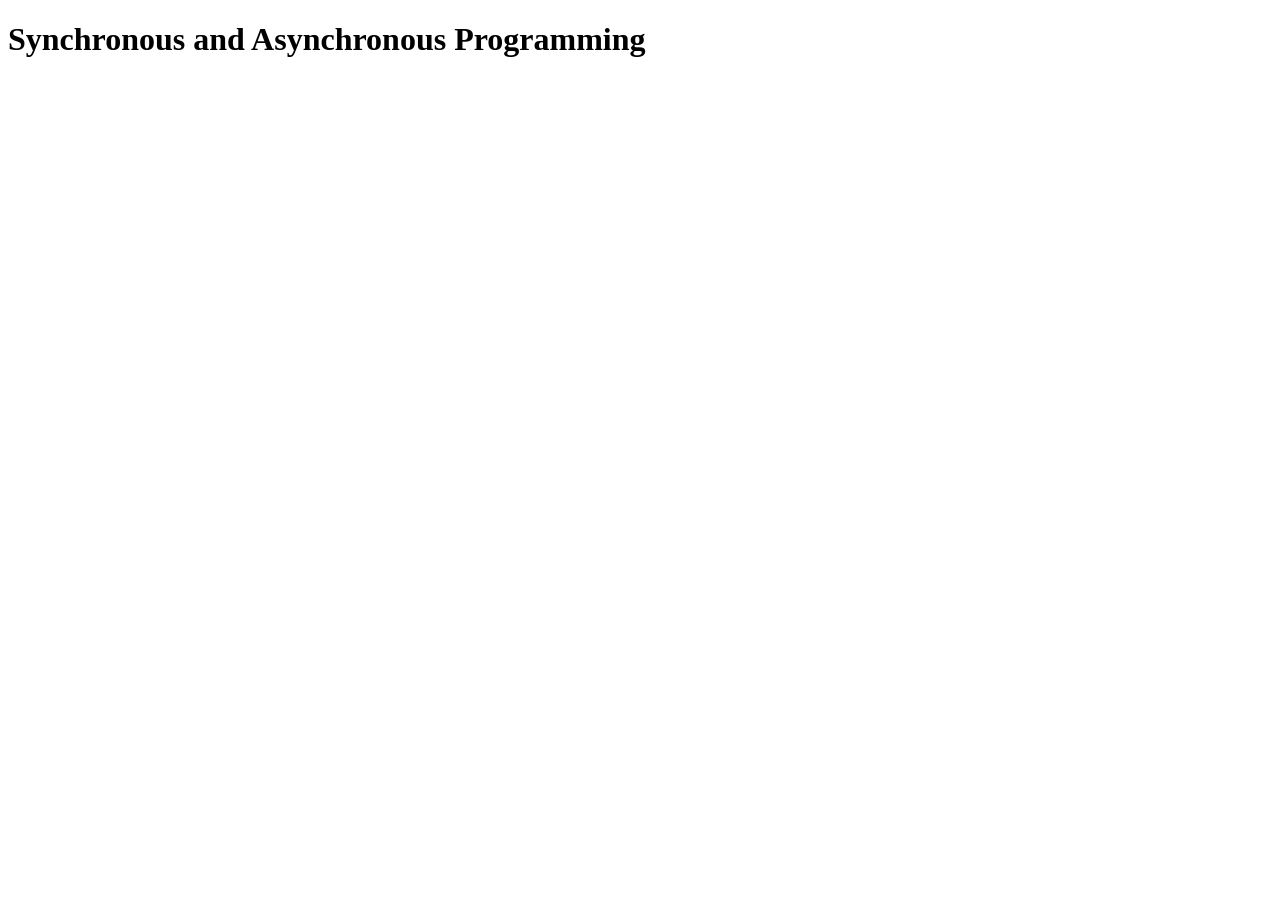
<file: Exercise-26/snycAsnyc.html>
<!DOCTYPE html>
<html lang="en">
<head>
    <meta charset="UTF-8">
    <meta name="viewport" content="width=device-width, initial-scale=1.0">
    <title>Document</title>
</head>
<body>
    <h1>Synchronous and Asynchronous Programming</h1>





    <script src="/Exercise-26/snycAsnyc.js"></script>
</body>
</html>
</file>
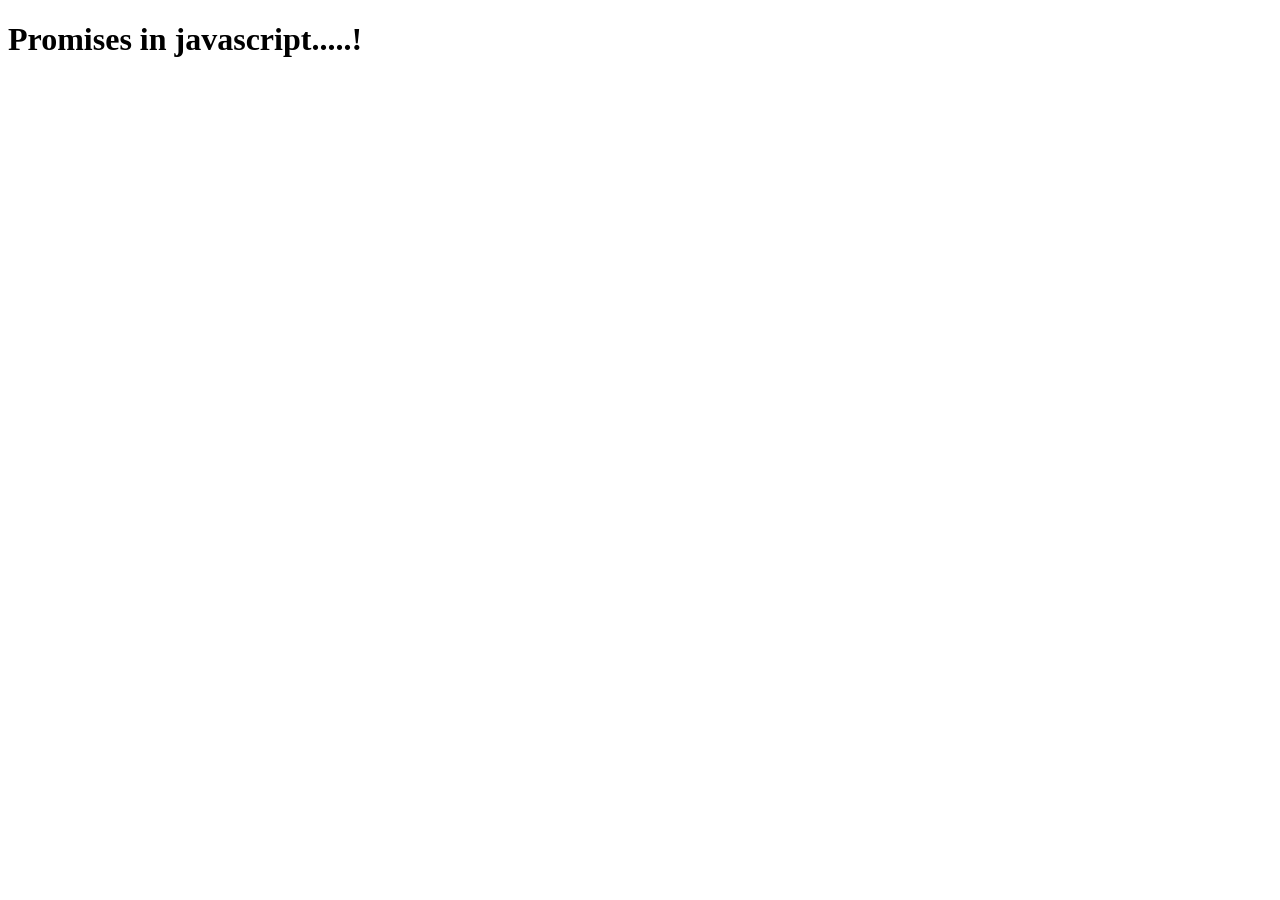
<file: Exercise-27/promise.html>
<!DOCTYPE html>
<html lang="en">
<head>
    <meta charset="UTF-8">
    <meta name="viewport" content="width=device-width, initial-scale=1.0">
    <title>Document</title>
</head>
<body>
    <h1>Promises in javascript.....!</h1>

    <script src="/Exercise-27/promise.js"></script>
</body>
</html>
</file>
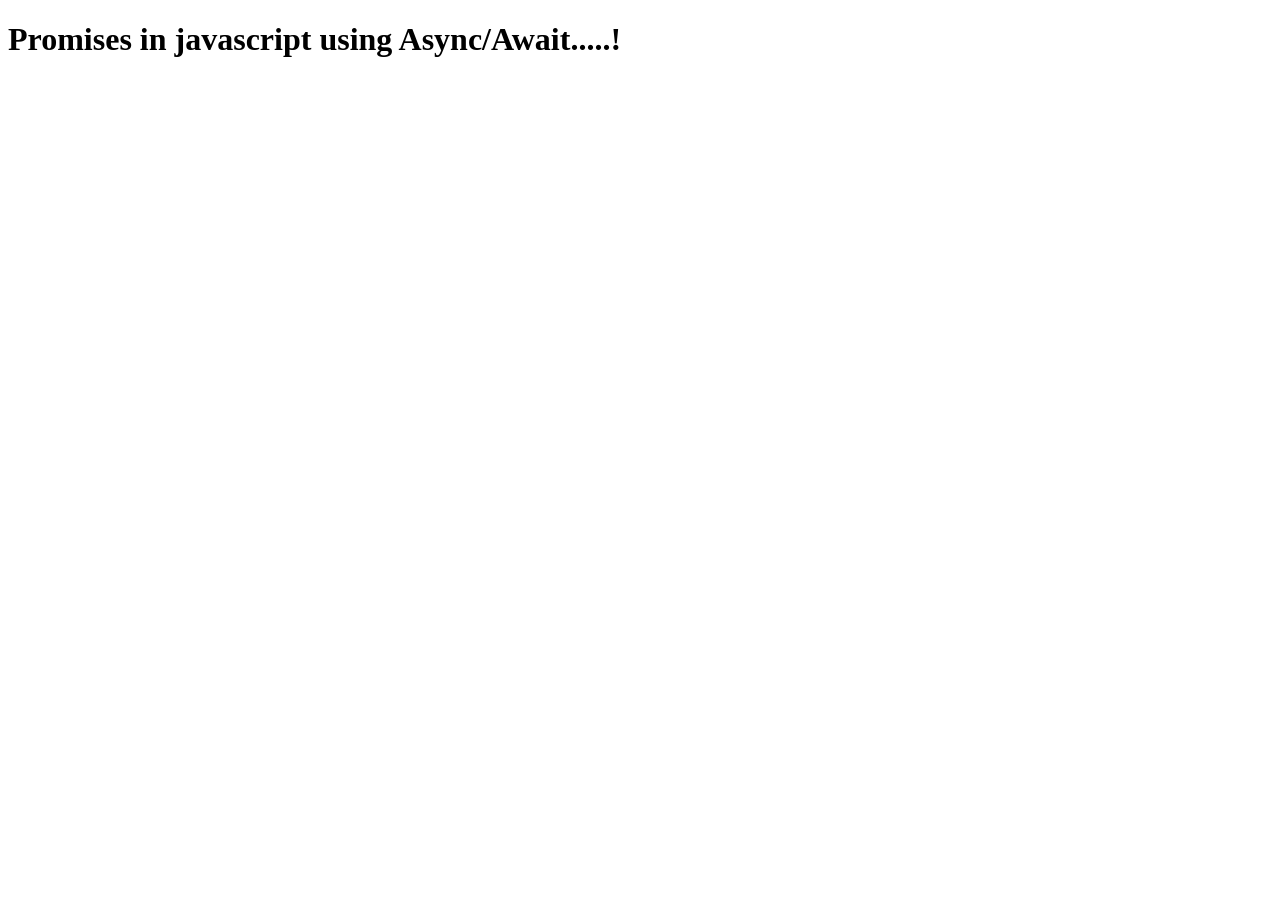
<file: Exercise-28/promise.html>
<!DOCTYPE html>
<html lang="en">
<head>
    <meta charset="UTF-8">
    <meta name="viewport" content="width=device-width, initial-scale=1.0">
    <title>Document</title>
</head>
<body>
    <h1>Promises in javascript using Async/Await.....!</h1>

    <script src="/Exercise-28/promise.js"></script>
</body>
</html>
</file>
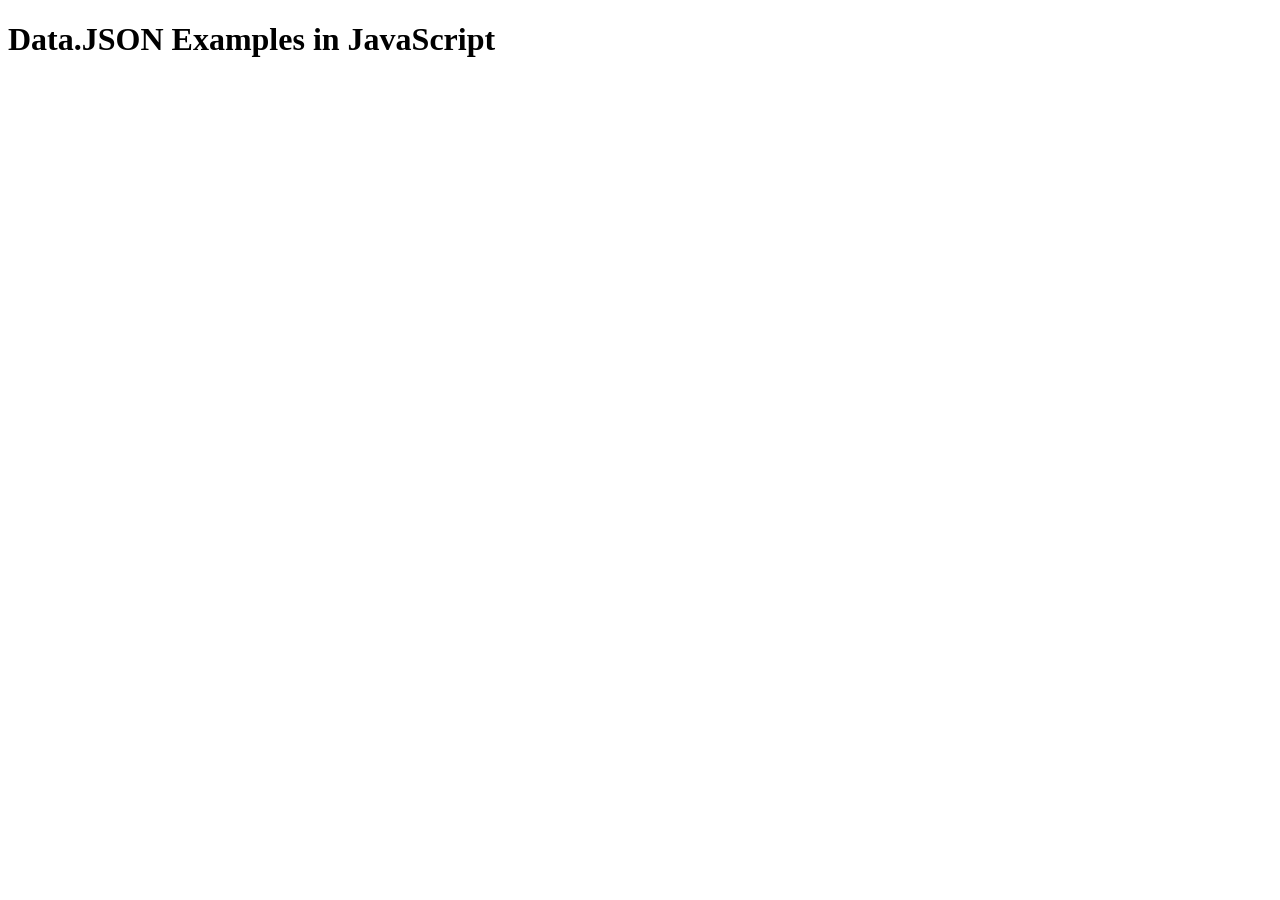
<file: Exercise-29/data.html>
<!DOCTYPE html>
<html lang="en">
<head>
    <meta charset="UTF-8">
    <meta name="viewport" content="width=device-width, initial-scale=1.0">
    <title>Document</title>
</head>
<body>
    <h1>Data.JSON Examples in JavaScript</h1>




    <script src="/Exercise-29/data.js"></script>
</body>
</html>
</file>
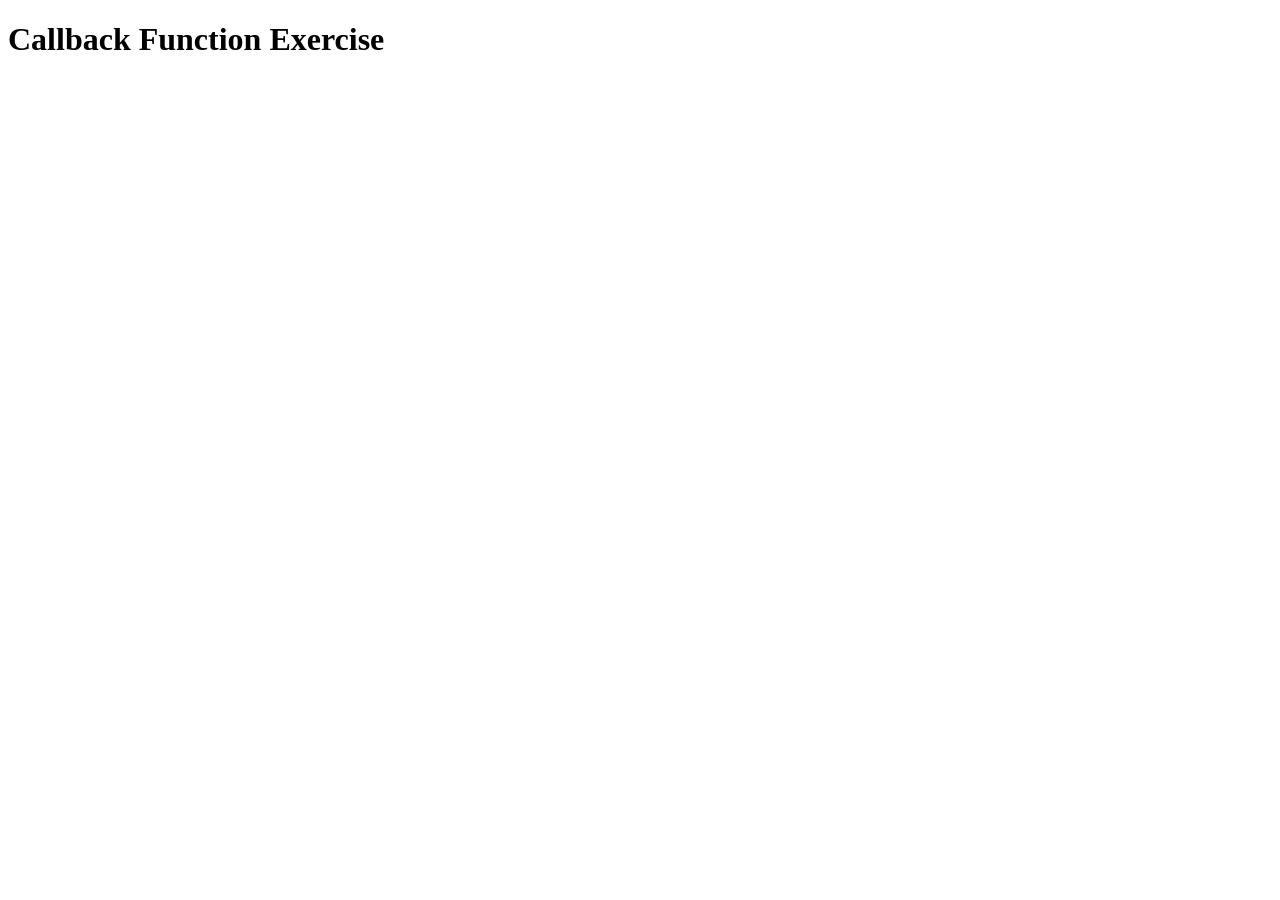
<file: Exercise-30/callback.html>
<!DOCTYPE html>
<html lang="en">
<head>
    <meta charset="UTF-8">
    <meta name="viewport" content="width=device-width, initial-scale=1.0">
    <title>Document</title>
</head>
<body>
    <h1>Callback Function Exercise</h1>


    <script src="/Exercise-30/callback.js"></script>
</body>
</html>
</file>
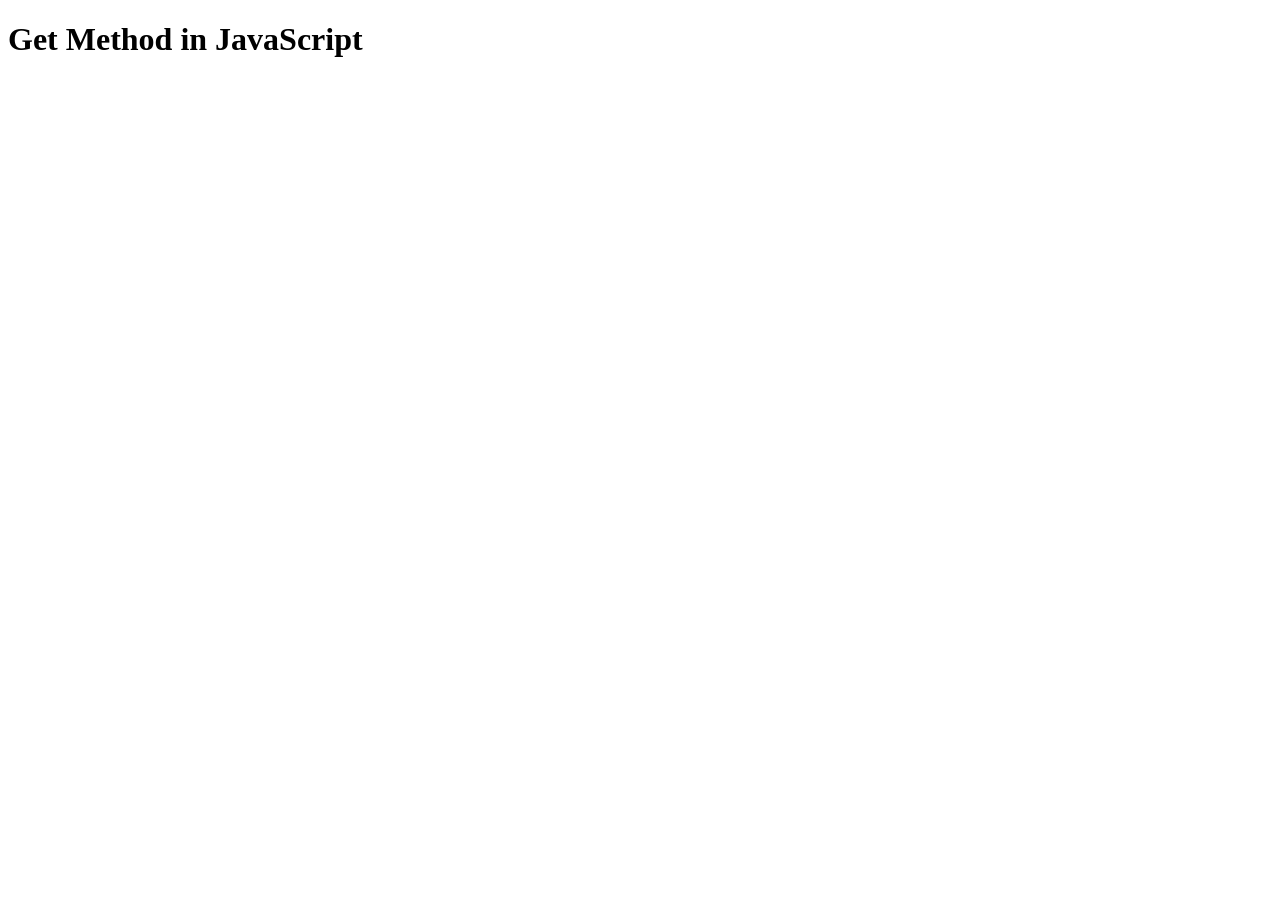
<file: Exercise-31/getMethod.html>
<!DOCTYPE html>
<html lang="en">
<head>
    <meta charset="UTF-8">
    <meta name="viewport" content="width=device-width, initial-scale=1.0">
    <title>Document</title>
</head>
<body>

    <h1>Get Method in JavaScript</h1>

    <script src="/Exercise-31/getMethod.js"></script>
</body>
</html>
</file>
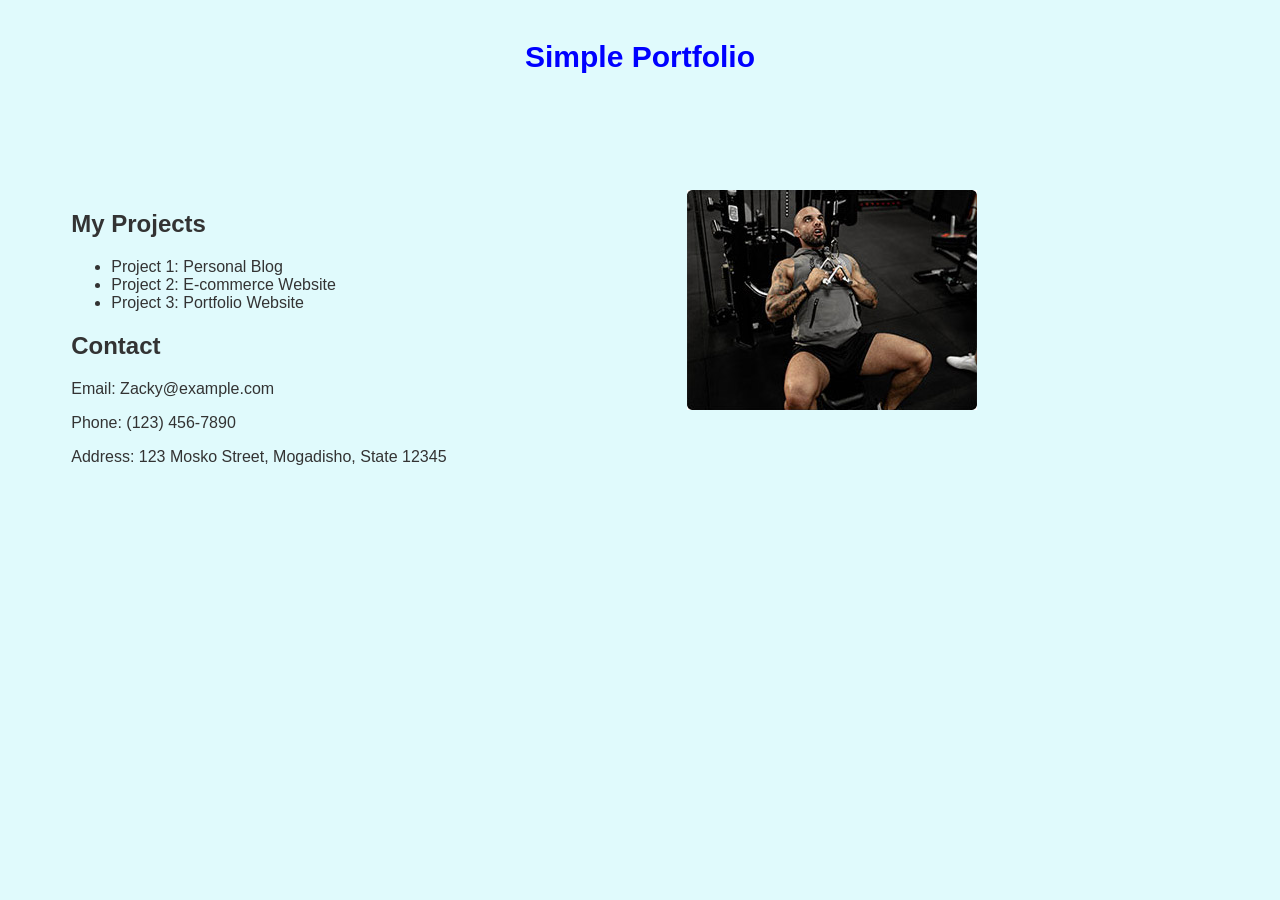
<file: Exercise-32/Dom.html>
<!DOCTYPE html>
<html lang="en">
<head>
    <meta charset="UTF-8">
    <meta name="viewport" content="width=device-width, initial-scale=1.0">
    <title>DoM</title>

    <style>
        body{
            font-family: Arial, sans-serif;
            background-color: #e0fafc;
            color: #333;
        }
    .container{
    width:min(90%,  1140px);
    margin-inline: auto;
    padding: 12px;

    }
    .port{
        display: flex;
        justify-content: center;
        align-items: center;
        

    }
    #portfolio{
        display: flex;
        flex-wrap: wrap;
        gap: 15em;
        margin-top: 6em;
    }

    .right{
        display: flex;
        flex-wrap: wrap;
        gap: 5em;
    }
    </style>
</head>
<body>
    
    <div class="container">
        

        <div class="port">
            <h1 class="head">Simple Portfolio</h1>
        </div>

        <div id="portfolio">
            <div class="left">

            <h2>My Projects</h2>
            <ul>
                <li>Project 1: Personal Blog</li>
                <li>Project 2: E-commerce Website</li>
                <li>Project 3: Portfolio Website</li>
            </ul>

            <h2>Contact</h2>
            <p>Email: Zacky@example.com</p>
            <p>Phone: (123) 456-7890</p>
            <p>Address: 123 Mosko Street, Mogadisho, State 12345</p>

            </div>

            <div class="right">

                <div>
                    <img src="/Exercise-32/second-trainer.jpg" alt="gmy-trainer">
                </div>

            </div>
        </div>



    </div>
   

   
<script src="/Exercise-32/Dom.js"></script>
    

</body>
</html>
</file>
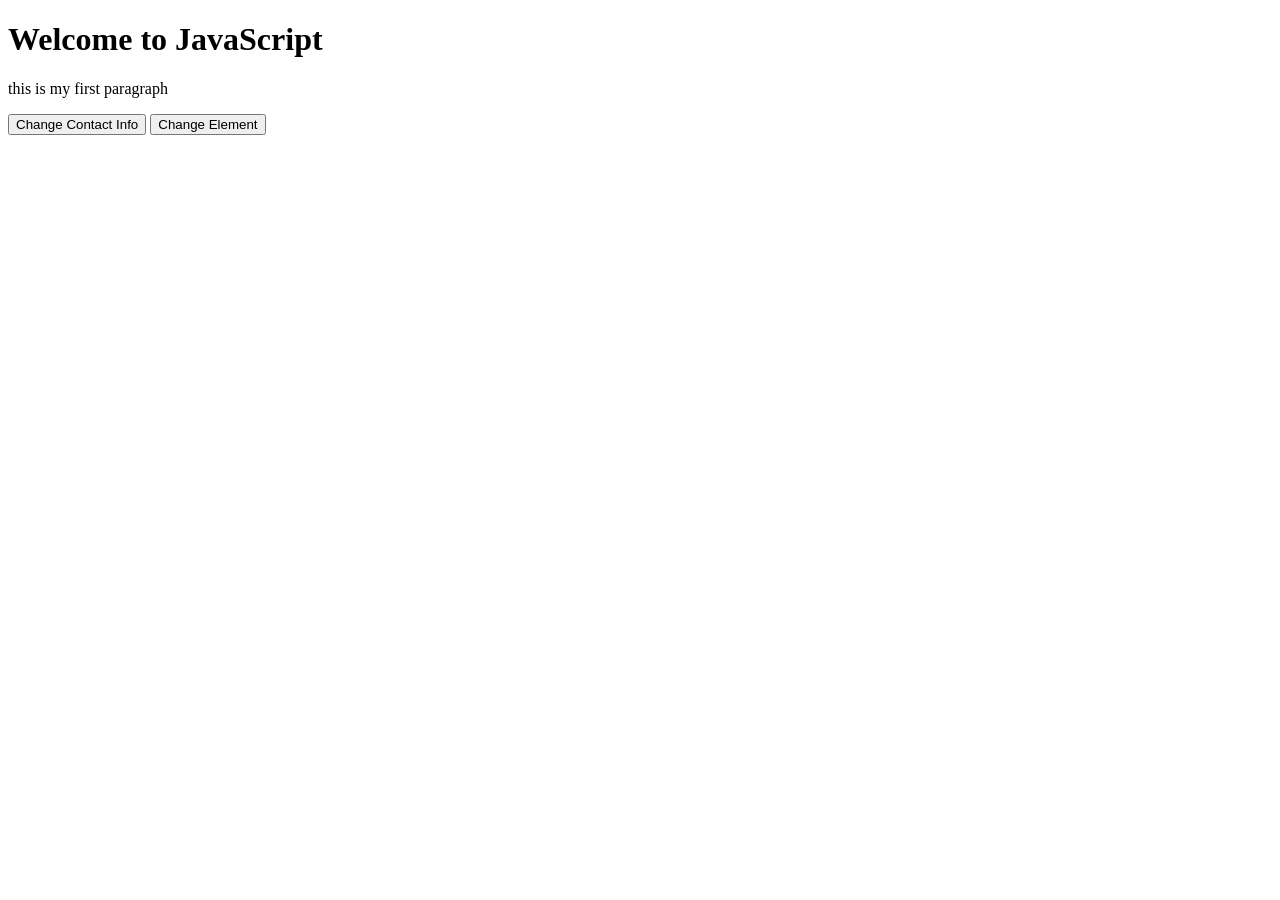
<file: Exercise-33/changinContent.html>
<!DOCTYPE html>
<html lang="en">
<head>
    <meta charset="UTF-8">
    <meta name="viewport" content="width=device-width, initial-scale=1.0">
    <title>DoM</title>

 
</head>
<body>
 
<h1 class="header">Welcome to JavaScript</h1>

<p id="text">this is my first paragraph</p>

<button onclick="changeContact()">Change Contact Info</button>

<button onclick="changeElement()">Change Element</button>
   
<script src="/Exercise-33/changinContent.js"></script>
    

</body>
</html>
</file>
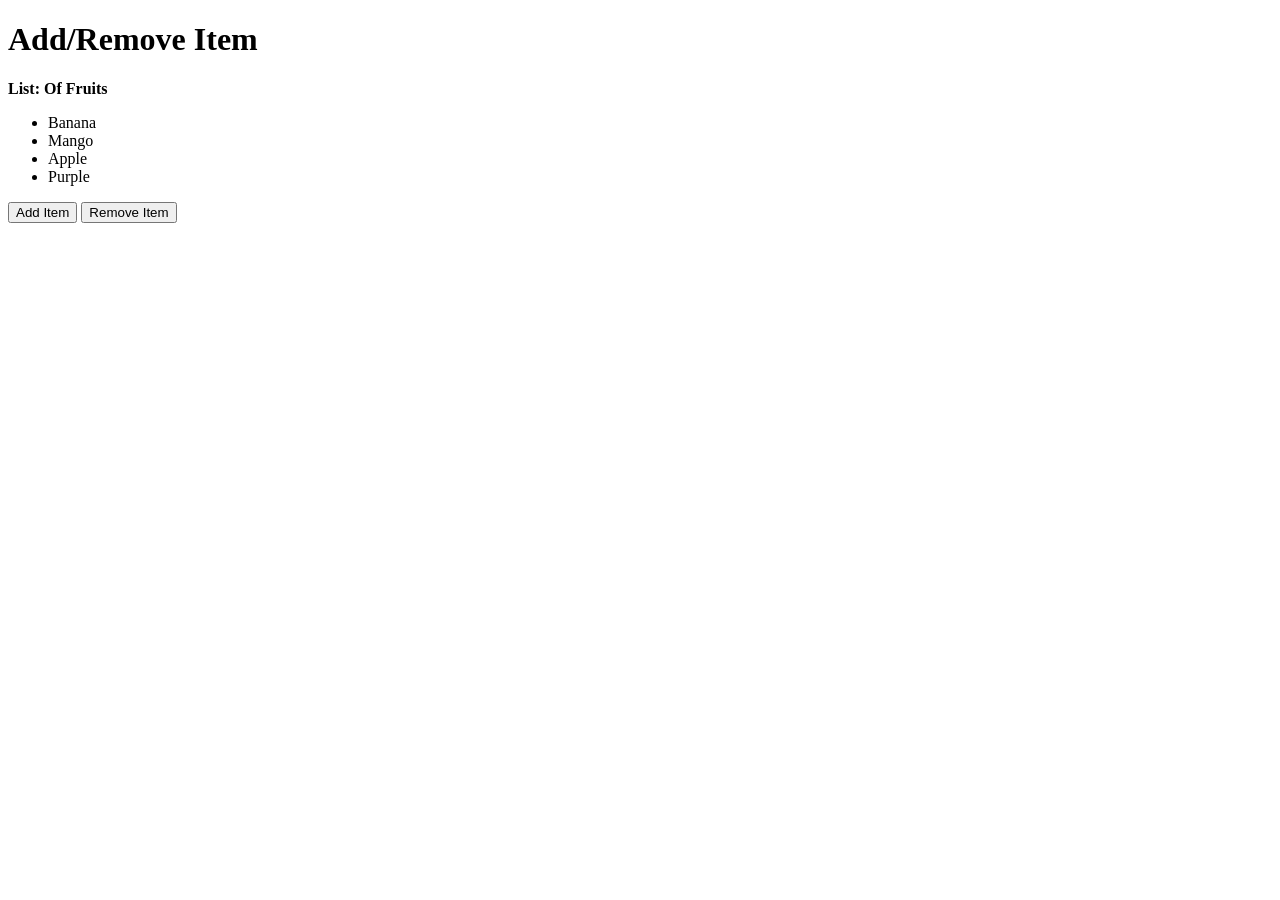
<file: Exercise-34/add-remove-item.html>
<!DOCTYPE html>
<html lang="en">
<head>
    <meta charset="UTF-8">
    <meta name="viewport" content="width=device-width, initial-scale=1.0">
    <title>add-remove-item</title>
</head>
<body>
    <h1>Add/Remove Item</h1>

    <strong>List: Of Fruits</strong>
        <ul id="list">
            <li>Banana</li>
            <li>Mango</li>
            <li>Apple</li>
            <li>Purple</li>
        </ul>


        <button onclick="additem()">Add Item</button>
        <button onclick="removeItem()">Remove Item</button>

    <script src="/Exercise-34/add-remove-item.js"></script>
</body>
</html>
</file>
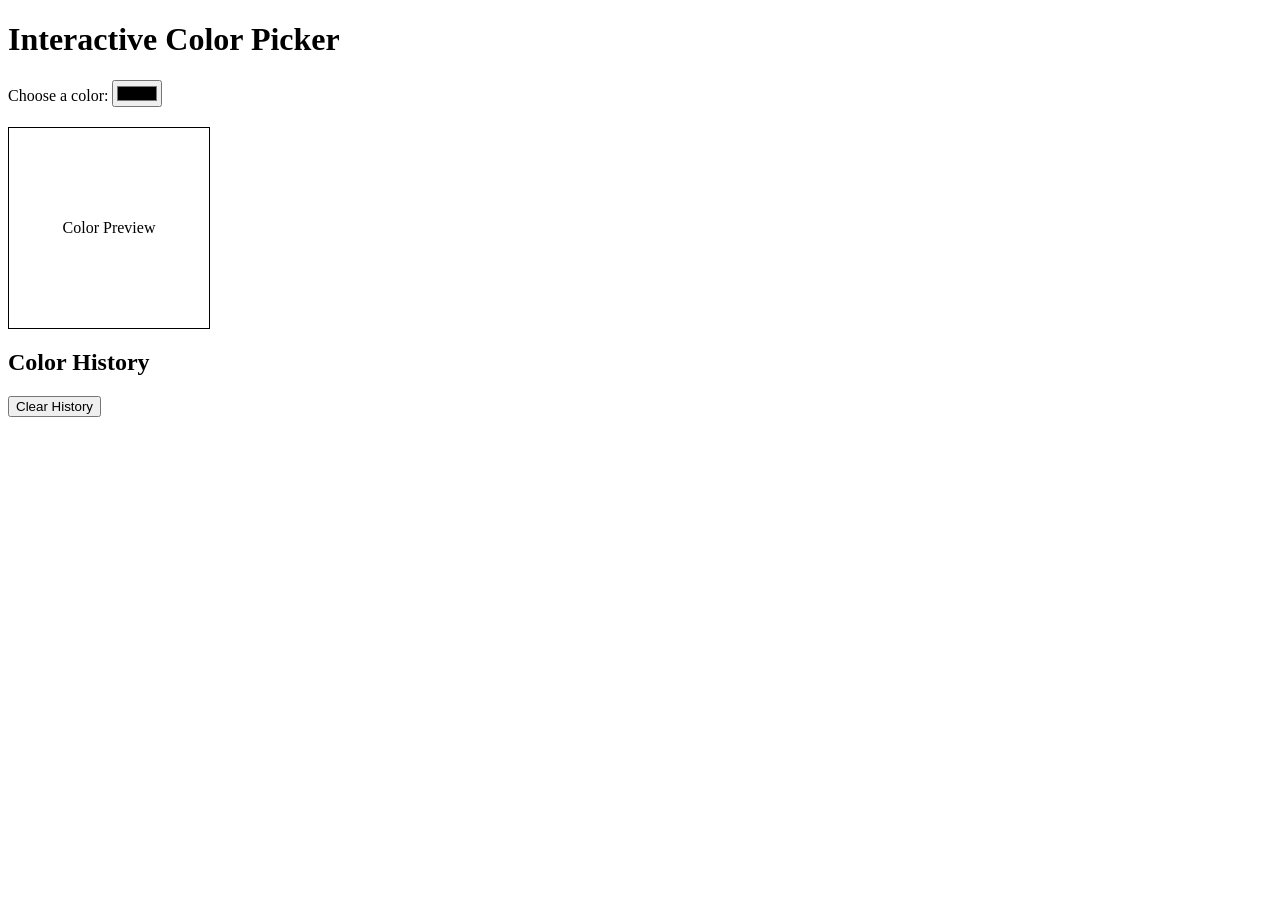
<file: Exercise-36/colorPicker.htm>
<!DOCTYPE html>
<html lang="en">
<head>
    <meta charset="UTF-8">
    <meta name="viewport" content="width=device-width, initial-scale=1.0">
    <title>Color Picker</title>
    <style>
        #colorPreview {
            width: 200px;
            height: 200px;
            margin: 20px 0;
            border: 1px solid black;
            display: flex;
            align-items: center;
            justify-content: center;
        }
        #colorHistory {
            list-style: none;
            padding: 0;
        }
        #colorHistory li {
            margin: 5px 0;
        }
    </style>
</head>
<body>

    <h1>Interactive Color Picker</h1>

    <label for="colorPicker">Choose a color:</label>
    <input type="color" id="colorPicker">

    <div id="colorPreview">Color Preview</div>

    <h2>Color History</h2>
    <ul id="colorHistory"></ul>

    <button id="clearHistoryButton">Clear History</button>

    <script src="/Exercise-36/colorPicker.js"></script>

</body>
</html>
</file>
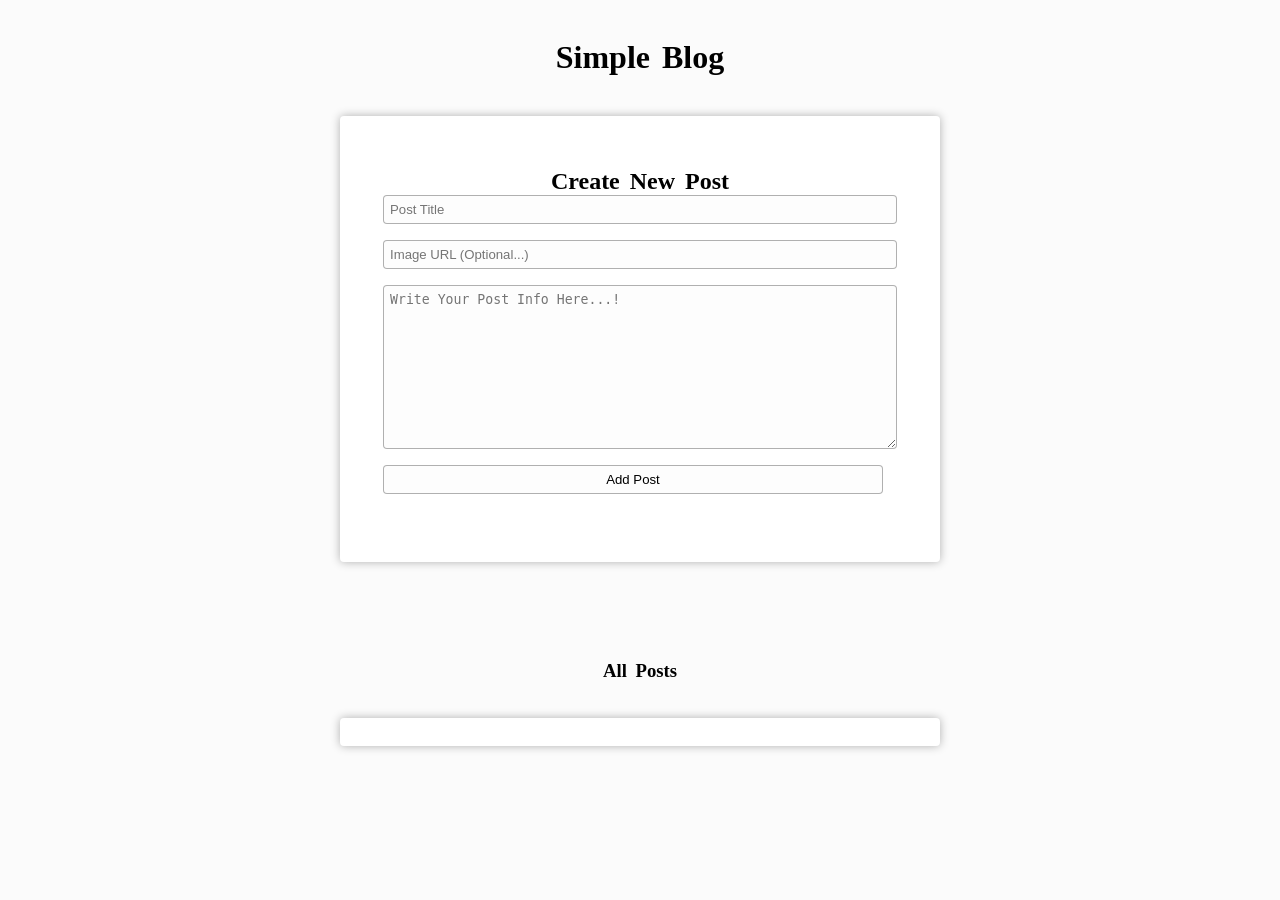
<file: Exercise-37/simpleBlog.html>
<!doctype html>
<html lang="en">
  <head>
    <meta charset="UTF-8" />
    <meta name="viewport" content="width=device-width, initial-scale=1.0" />
    <title>Simple Blog</title>
    <link rel="stylesheet" href="/Exercise-37/simpleBlog.css">
  </head>
  <body>

    <div class="container">
      <h1>Simple Blog</h1>

      <div class="simpleBlog">

        <form class="simpleBlogForm">
            <h2>Create New Post</h>

            <input type="text" name="title" class="text" placeholder="Post Title" required/>

          <input type="url"name="image"placeholder="Image URL (Optional...)"/>

          <textarea name="message" id="message" cols="30" rows="10" required placeholder="Write Your Post Info Here...!"></textarea>

          <button type="submit">Add Post</button>

        </form>

    </div>
    
            <h3>All Posts</h3>

            <div class="allPosts">
                <ul>
                   
                 </ul>
            </div>
    </div>

    <script src="/Exercise-37/simpleBlog.js"></script>
  </body>
</html>
</file>
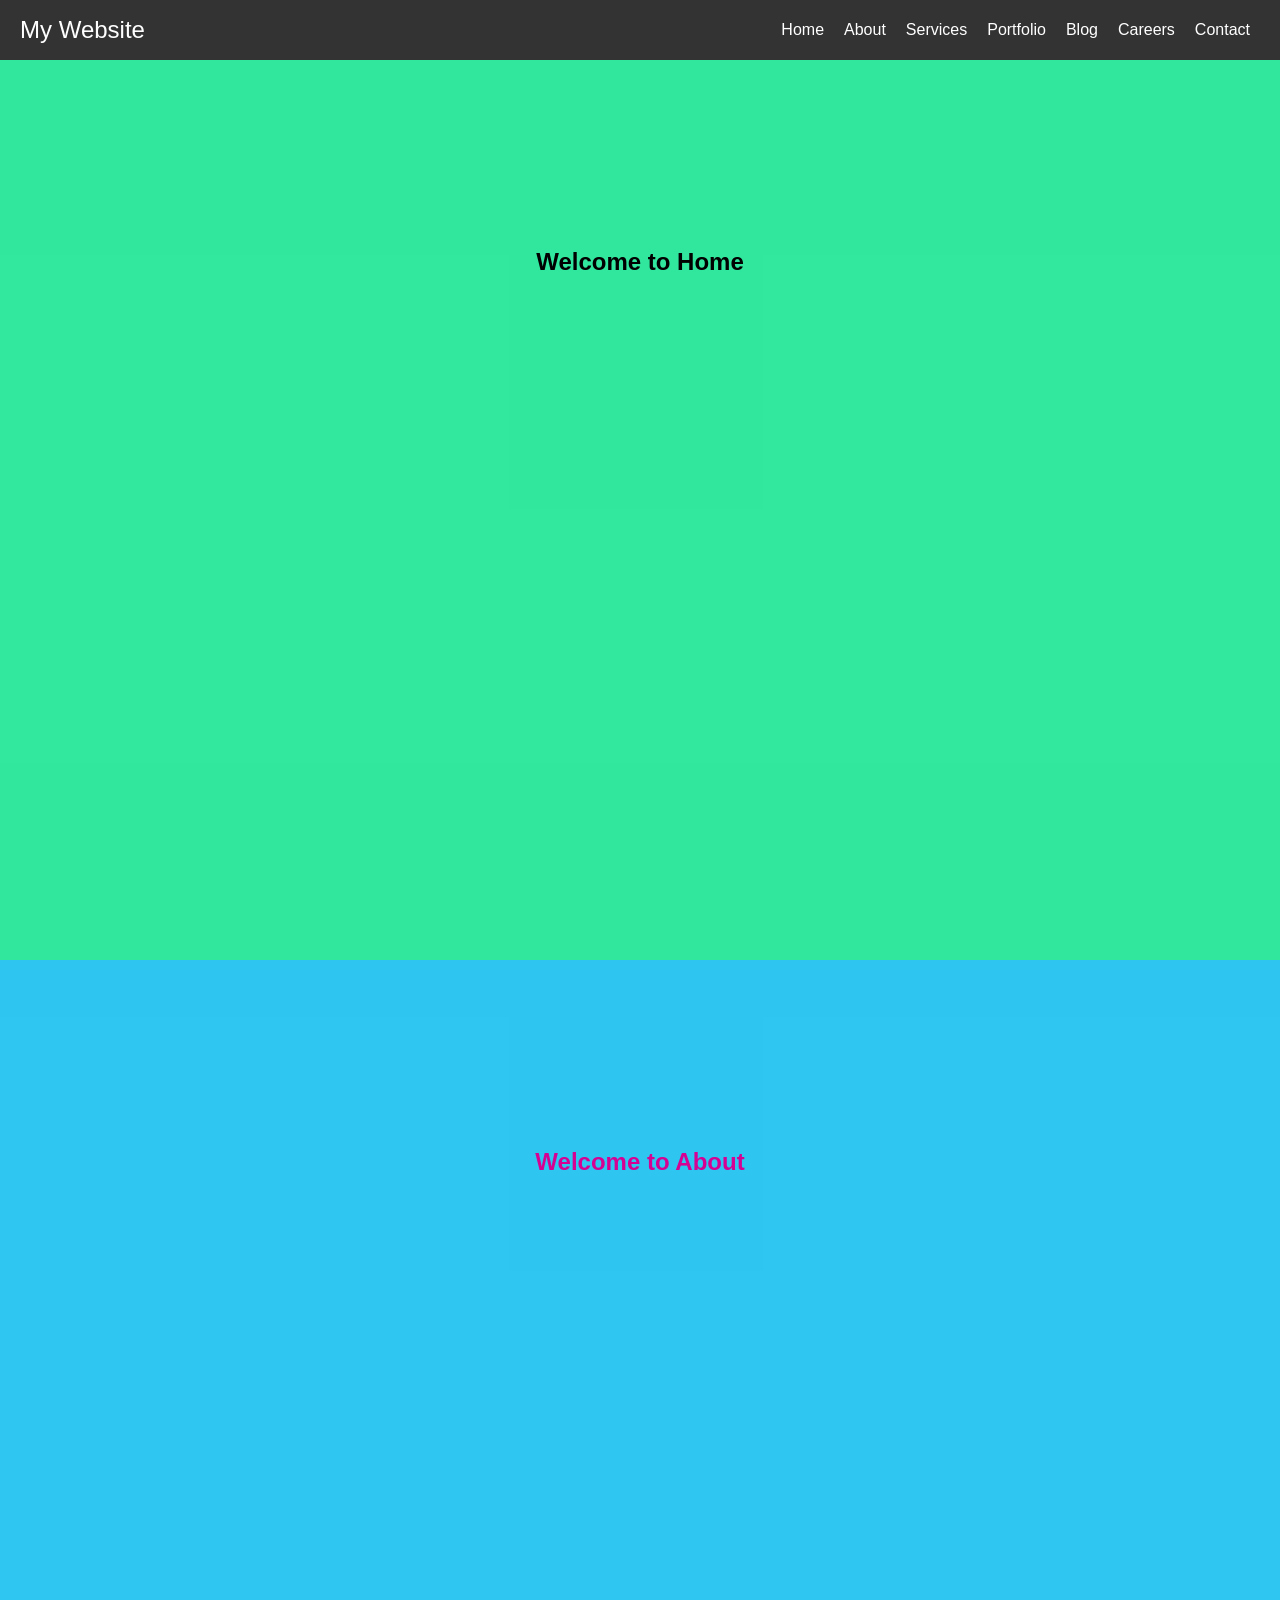
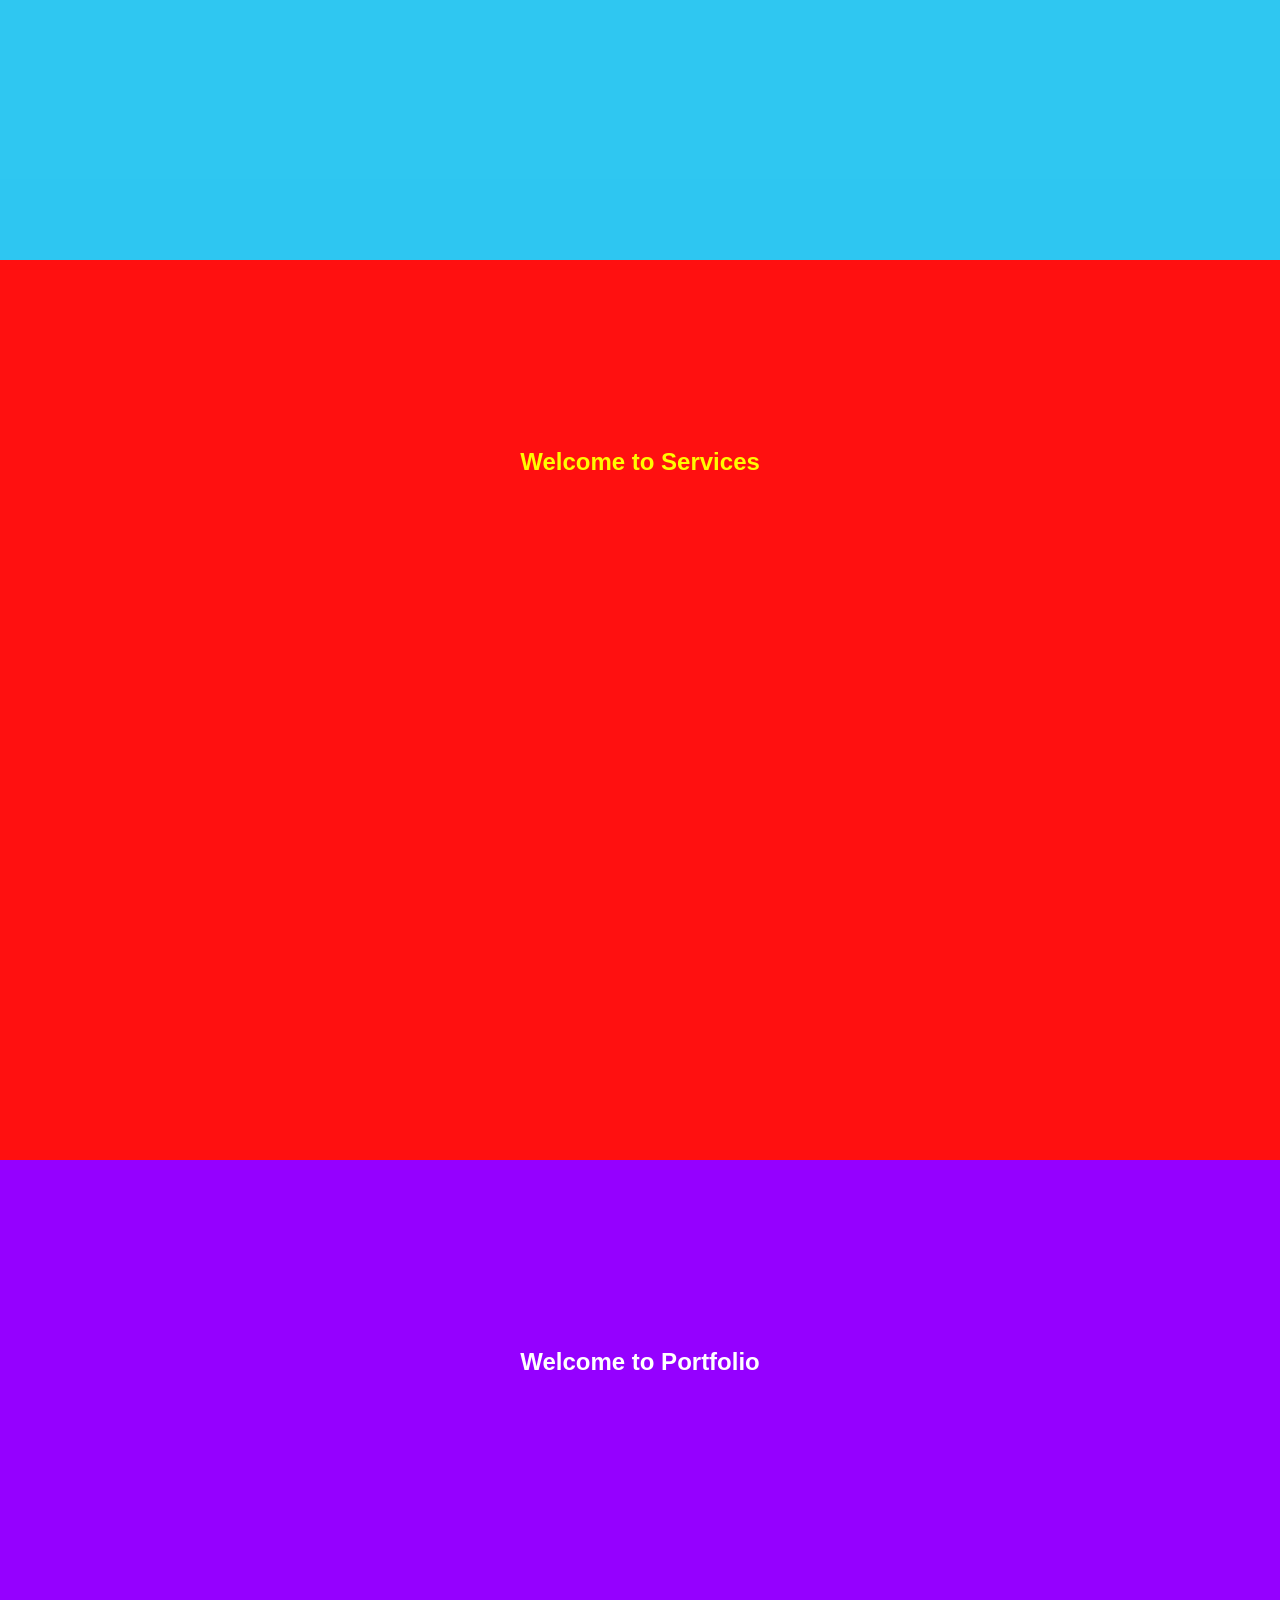
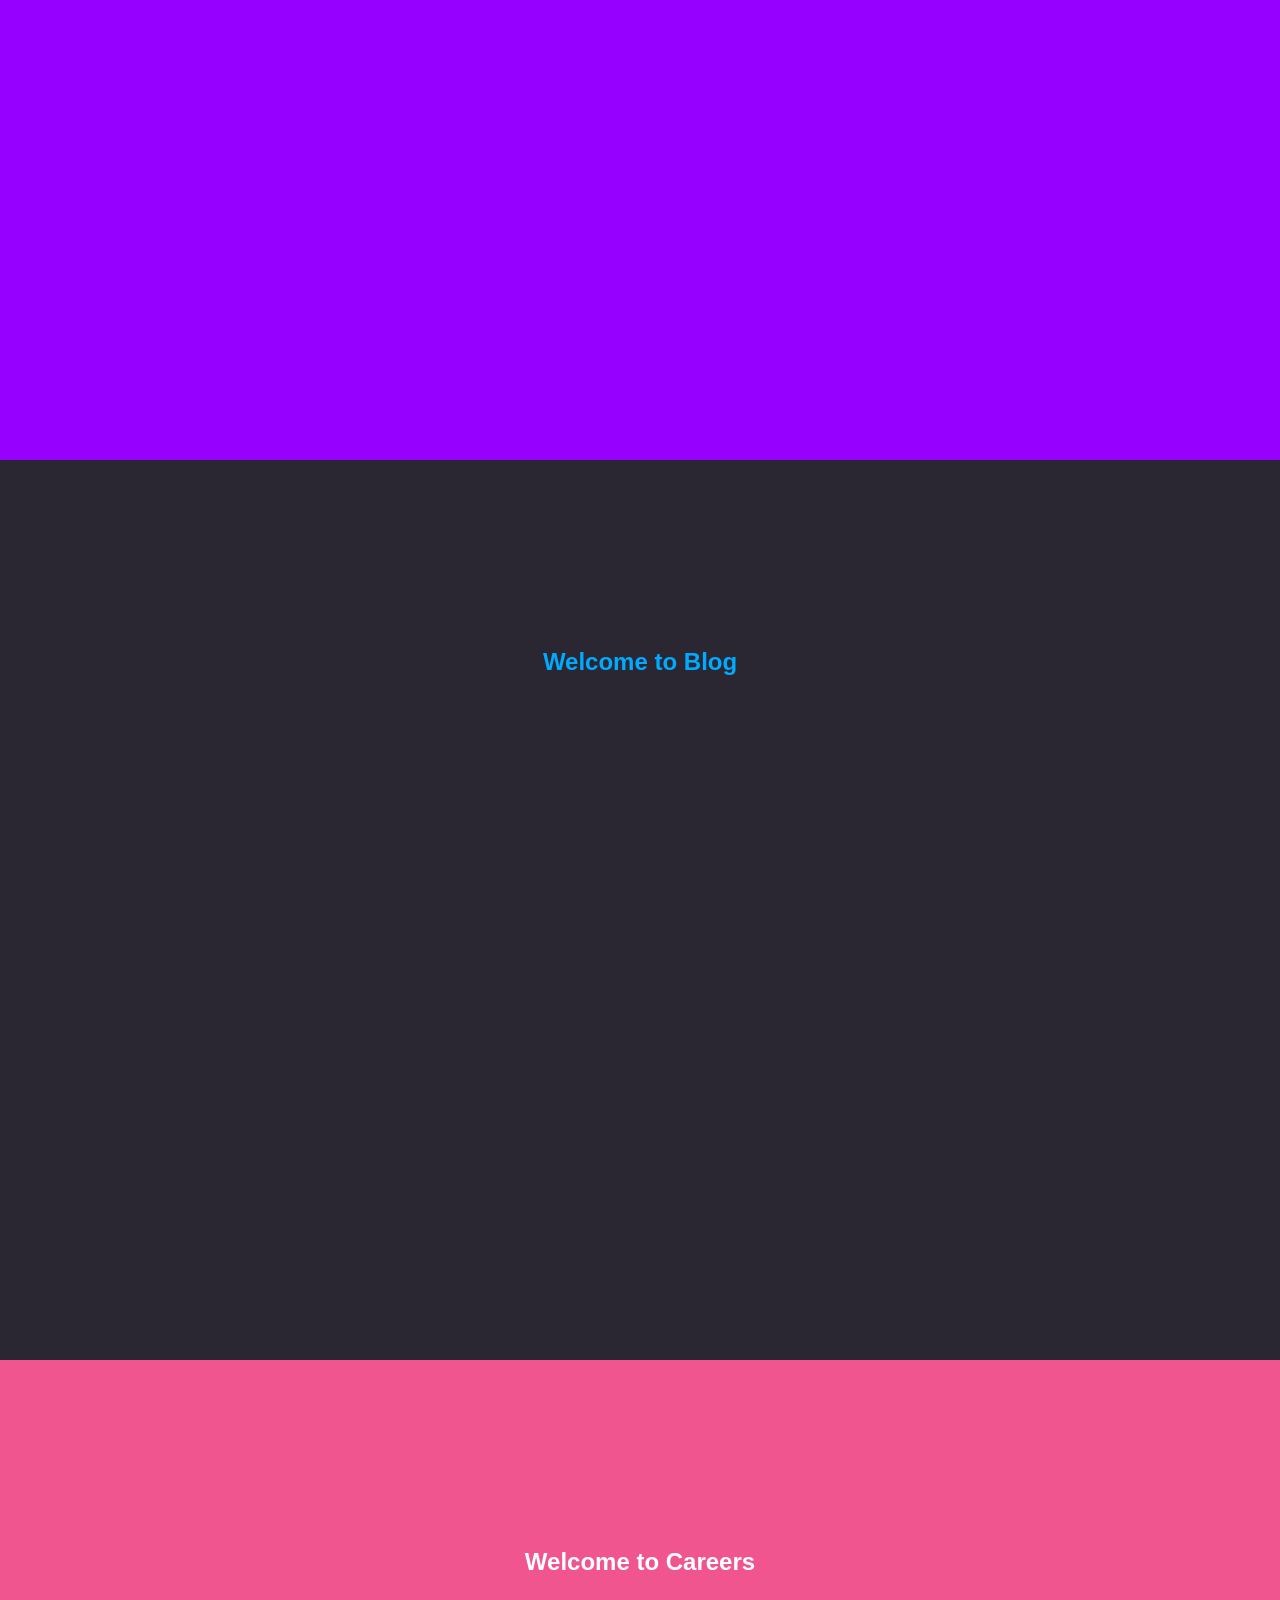
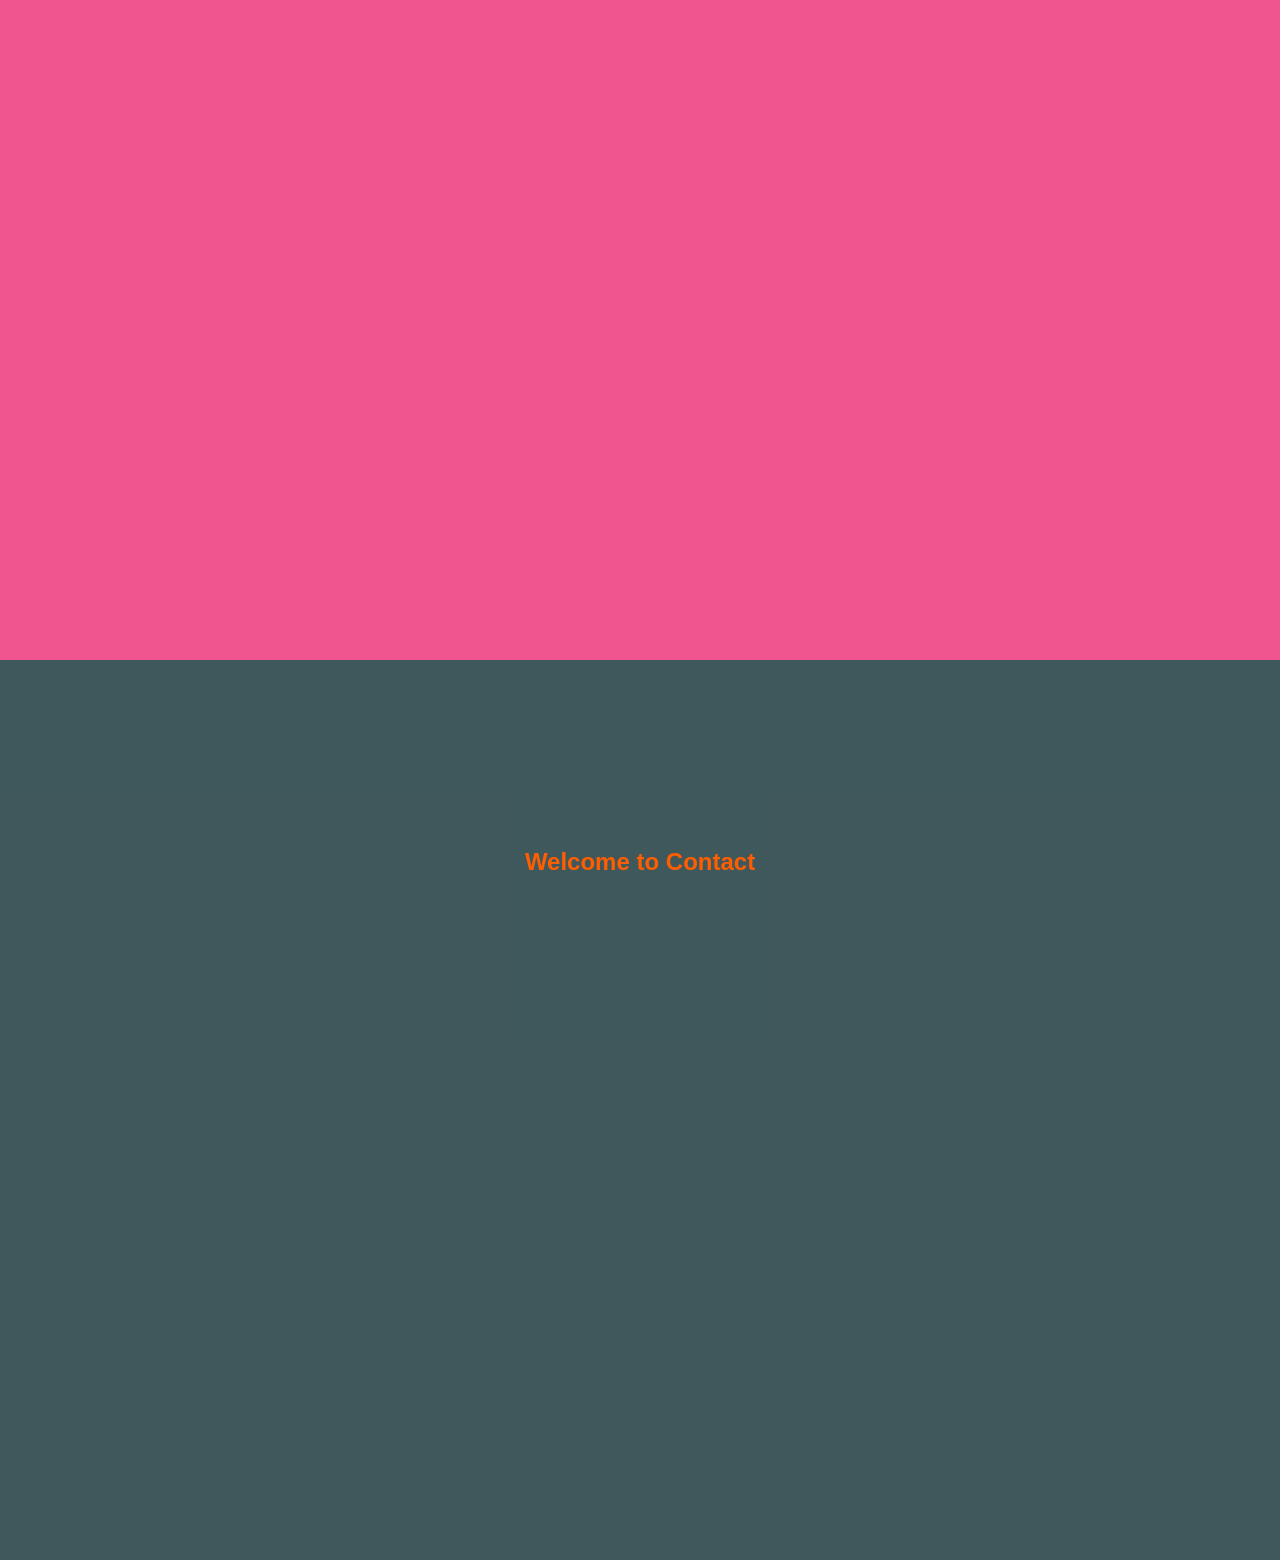
<file: Exercise-38/respoNav.html>
<!DOCTYPE html>
<html lang="en">
<head>
    <meta charset="UTF-8">
    <meta name="viewport" content="width=device-width, initial-scale=1.0">
    <title>Responsive Navigation Bar</title>
    <link rel="stylesheet" href="/Exercise-38/respoNav.css">
</head>
<body>
   
    <nav class="navbar">
        <div class="brand-title">My Website</div>
        <a href="#" class="toggle-button">
            <span class="bar"></span>
            <span class="bar"></span>
            <span class="bar"></span>
        </a>
        <div class="navbar-links">
            <ul>
                <li><a href="#home">Home</a></li>
                <li><a href="#about">About</a></li>
                <li><a href="#services">Services</a></li>
                <li><a href="#portfolio">Portfolio</a></li>
                <li><a href="#blog">Blog</a></li>
                <li><a href="#careers">Careers</a></li>
                <li><a href="#contact">Contact</a></li>
            </ul>
        </div>
    </nav>



    <section id="home">
        <div class="center">
            <h1>Welcome to Home</h1>
        </div>
    </section>


    <section id="about">
        <div class="center">
            <h1>Welcome to About</h1>
        </div>
    </section>



    <section id="services">
        <div class="center">
            <h1>Welcome to Services</h1>
        </div>
    </section>
    


    <section id="portfolio">
        <div class="center">
            <h1>Welcome to Portfolio</h1>
        </div>
    </section>



    <section id="blog">
        <div class="center">
            <h1>Welcome to Blog</h1>
        </div>
    </section>



    <section id="careers">
        <div class="center">
            <h1>Welcome to Careers</h1>
        </div>
    </section>


    <section id="contact">
        <div class="center">
            <h1>Welcome to Contact</h1>
        </div>
    </section>







    <script src="/Exercise-38/respoNav.js"></script>
</body>
</html>
</file>
<file: Exercise-37/simpleBlog.css>
body{
    margin: 0;
    padding: 0;
    box-sizing: border-box;
    background-color: #eeeeee38;
}


.container{
    max-width: 600px;
    margin-inline:auto;
    padding:0 20px;
    /* background-color: #b6e7e7; */
}
h1,h2,h3{
    text-align: center;
    padding: 18px;
    word-spacing: 4px;
}
.simpleBlog,.allPosts{
    display:flex;
    justify-content: center;
    align-items:center;
    background-color: #fff;
    box-shadow: 0 0 10px rgb(0, 0, 0,0.3);
    border-radius: 4px;
    margin-bottom: 5em;
    padding: 14px;
}

input,textarea,button{
    display: block;
    margin-bottom: 1rem;
    width: 500px;
    padding: 6px;
    border-radius: 4px;
    border: 1.7px solid rgba(0, 0, 0, .3);
    font-size: .825rem;
    outline:none;
    background-color: #eeeeee29;
}

.allPosts ul {

    list-style: none;
    padding: 0;
    margin: 0;
}
.postCard {
     display: flex;
     flex-direction: column;
     justify-content: space-between;
     align-items: center;
     min-height: 420px;
     padding: 18px;
     box-sizing: border-box;
}



.postCard h3 {
    align-self: flex-start;
    width: 100%;
    margin: 0 0 14px;
    padding-bottom: 10px;
    border-bottom: 1px solid #ddd;
}


.postCard img {
    display: block;
    margin: 0 auto 18px;
    max-width: 100%;
    height: auto;
}
</file>
<file: Exercise-38/respoNav.css>
* {
    box-sizing: border-box;
    margin: 0;
    padding: 0;
}

body {
    font-family: Arial, sans-serif;
}


.navbar {
    display: flex;
    background-color: #333;
    color: white;
    justify-content: space-between;
    align-items: center;
    padding: 0 20px;
}

.brand-title {
    font-size: 1.5em;
    line-height: 60px;
}

.navbar-links {
    height: 100%;
}

.navbar-links ul {
    display: flex;
    list-style: none;
    margin: 0;
    padding: 0;
}

.navbar-links li {
    padding: 0 10px;
}

.navbar-links a {
    color: white;
    text-decoration: none;
    font-size: 1em;
    line-height: 60px;
    display: block;
}

.navbar-links a:hover {
    background-color: #444;
}


.toggle-button {
    position: absolute;
    top: 15px;
    right: 20px;
    display: none;
    flex-direction: column;
    justify-content: space-between;
    width: 30px;
    height: 21px;
    cursor: pointer;
}

.toggle-button .bar {
    height: 3px;
    width: 100%;
    background-color: white;
    border-radius: 10px;
    transition: 0.3s;
}

.navbar{
    position: sticky;
    top: 0;
}


@media (max-width: 768px) {
    .navbar {
        flex-direction: column;
        align-items: flex-start;
    }

    .toggle-button {
        display: flex;
    }

    .navbar-links {
        width: 100%;
        max-height: 0;
        overflow: hidden;
        transition: max-height 0.5s ease-out, opacity 0.5s ease-out;
        opacity: 0;
    }

    .navbar-links ul {
        flex-direction: column;
        width: 100%;
    }

    .navbar-links li {
        text-align: center;
    }

    .navbar-links a {
        padding: 10px;
        line-height: 20px;
    }

    .navbar.active .navbar-links {
        max-height: 300px;
        opacity: 1;
        transition: max-height 0.5s ease-in, opacity 0.5s ease-in;
    }

    /* Change the toggle button bars for the open state */
    .navbar.active .toggle-button .bar:nth-child(2) {
        opacity: 0;
    }

    .navbar.active .toggle-button .bar:nth-child(1) {
        transform: translateY(8px) rotate(45deg);
    }

    .navbar.active .toggle-button .bar:nth-child(3) {
        transform: translateY(-8px) rotate(-45deg);
    }

    .navbar{
    position: static;
    top: 0;
}
}

#home,#about, #services, #portfolio, #blog, #careers, #contact {
    padding: 20px;
    text-align: center;
    width: 100%;
    height: 100vh;
}

.center h1{
    margin-top:7em;
    text-align: center;
}

#home{
    background-color: #24e698ef;
}

#home h1{
    color: #000000;
}
#about{
    background-color: #21c3f0ef;
}

#about h1{
    color: #d60092;
}
#services{
    background-color: #ff0000ef;
}

#services h1{
    color: #fffb00;
}
#portfolio{
    background-color: #9500ff;
}

#portfolio h1{
    color: #fff;
}
#blog{
    background-color: #2a2733;
}

#blog h1{
    
    color: #00aaff;
}
#careers{
    background-color: #ef4a89ef;
}

#careers h1{
    color: #ffffff;
}
#contact{
    background-color: #334d51ef;
}

#contact h1{
    color: #ff5e00;
}
</file>
